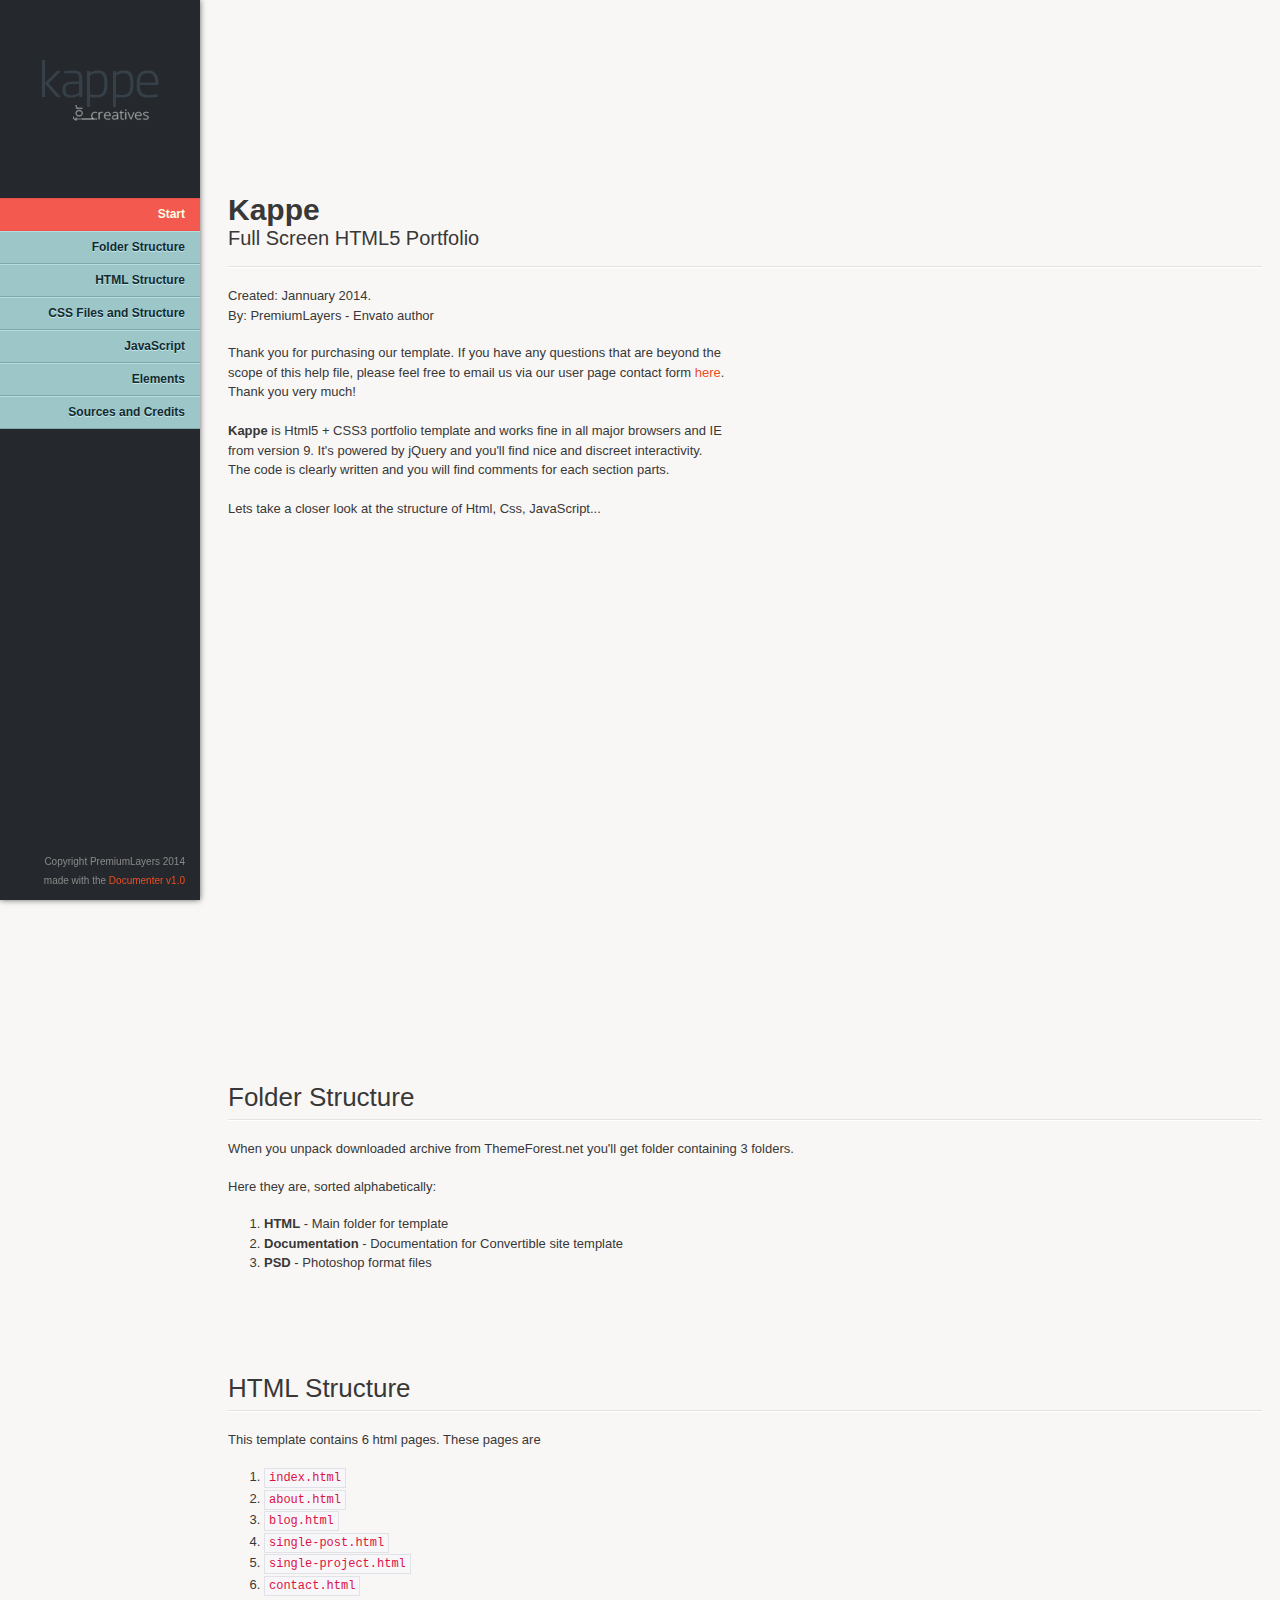
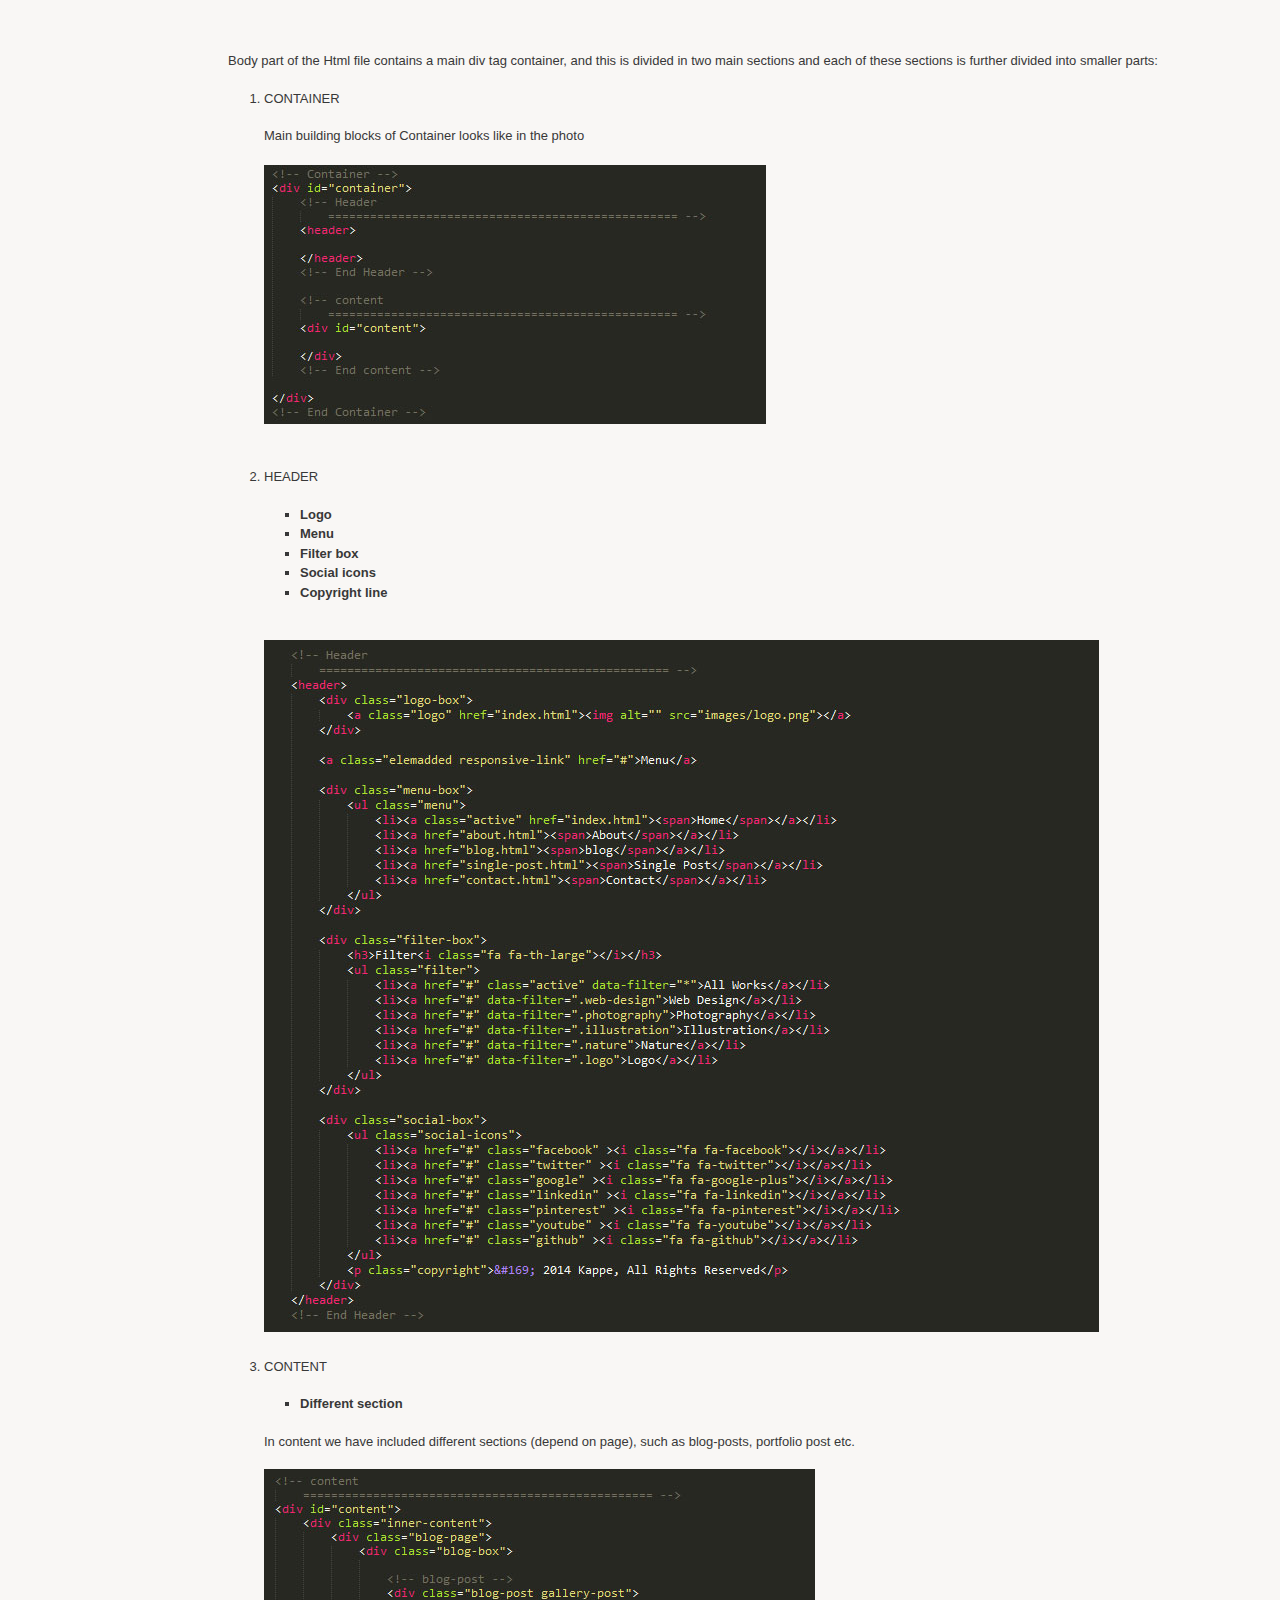
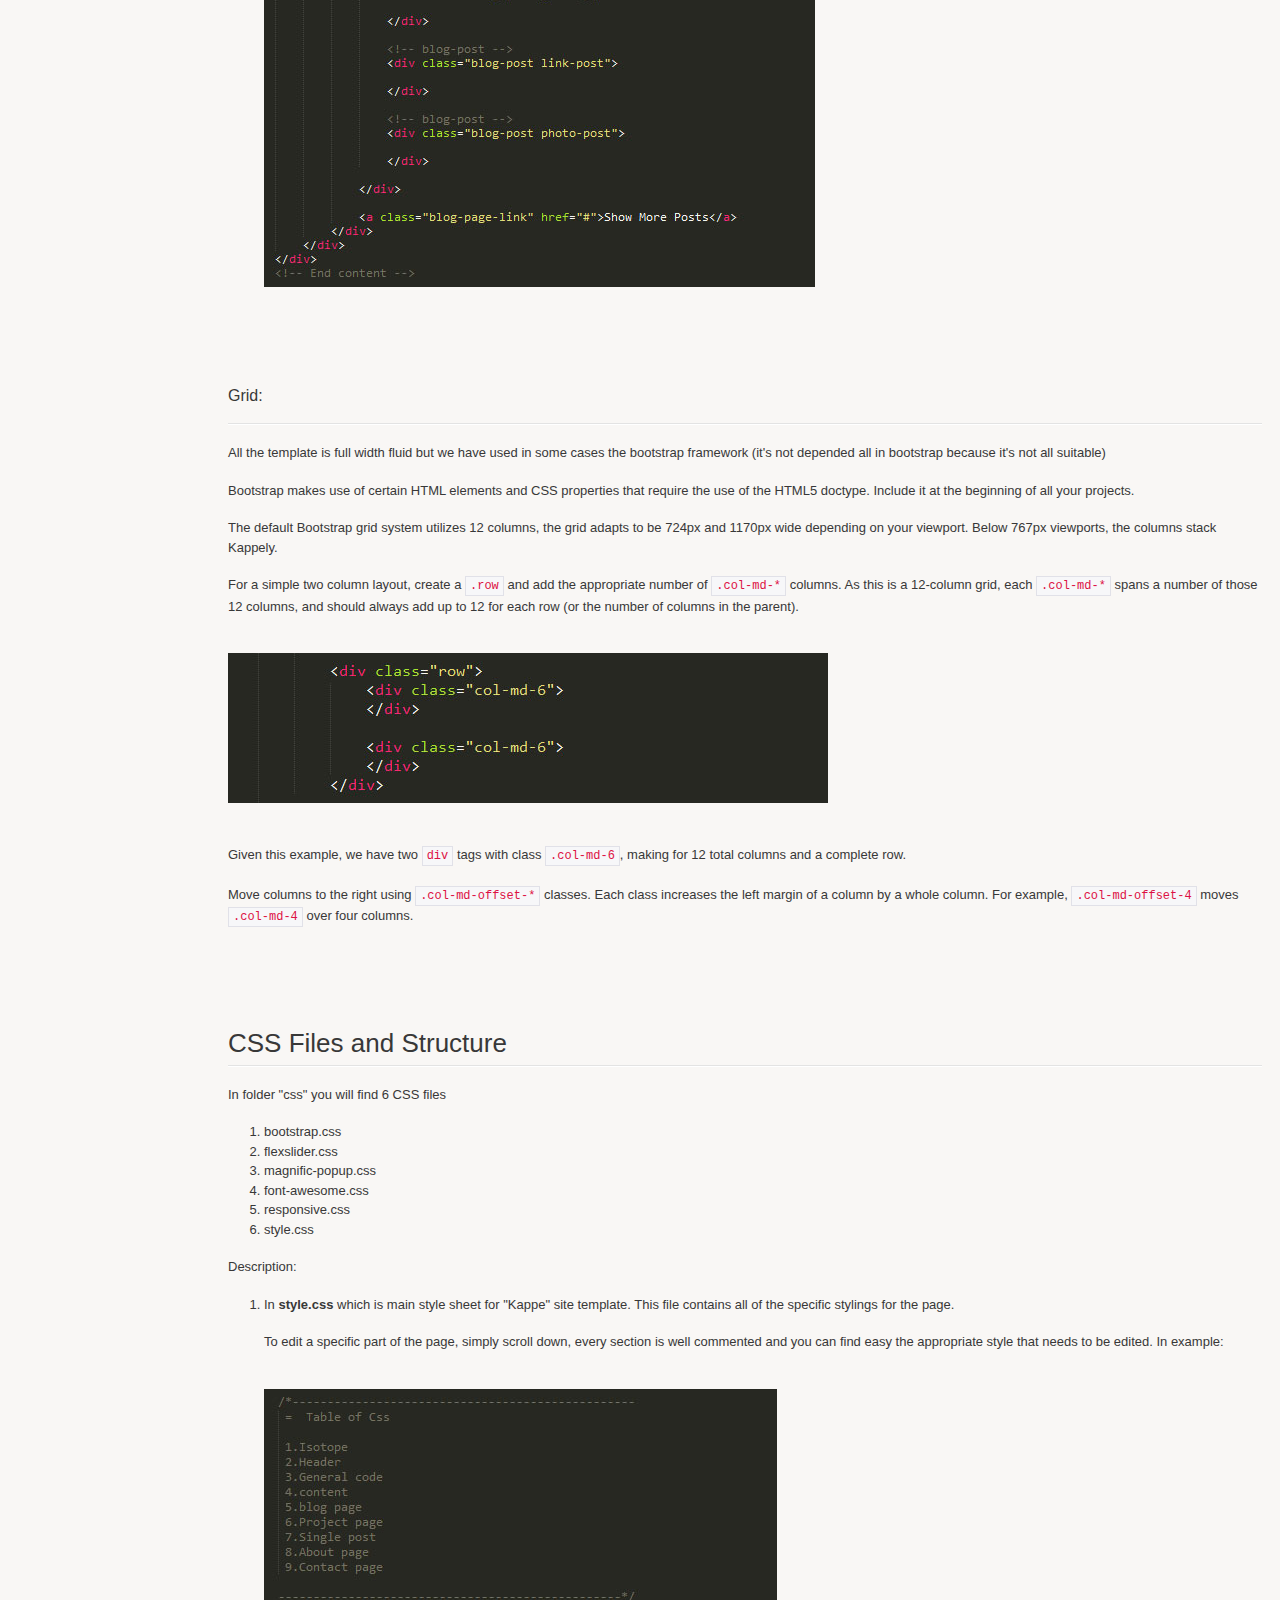
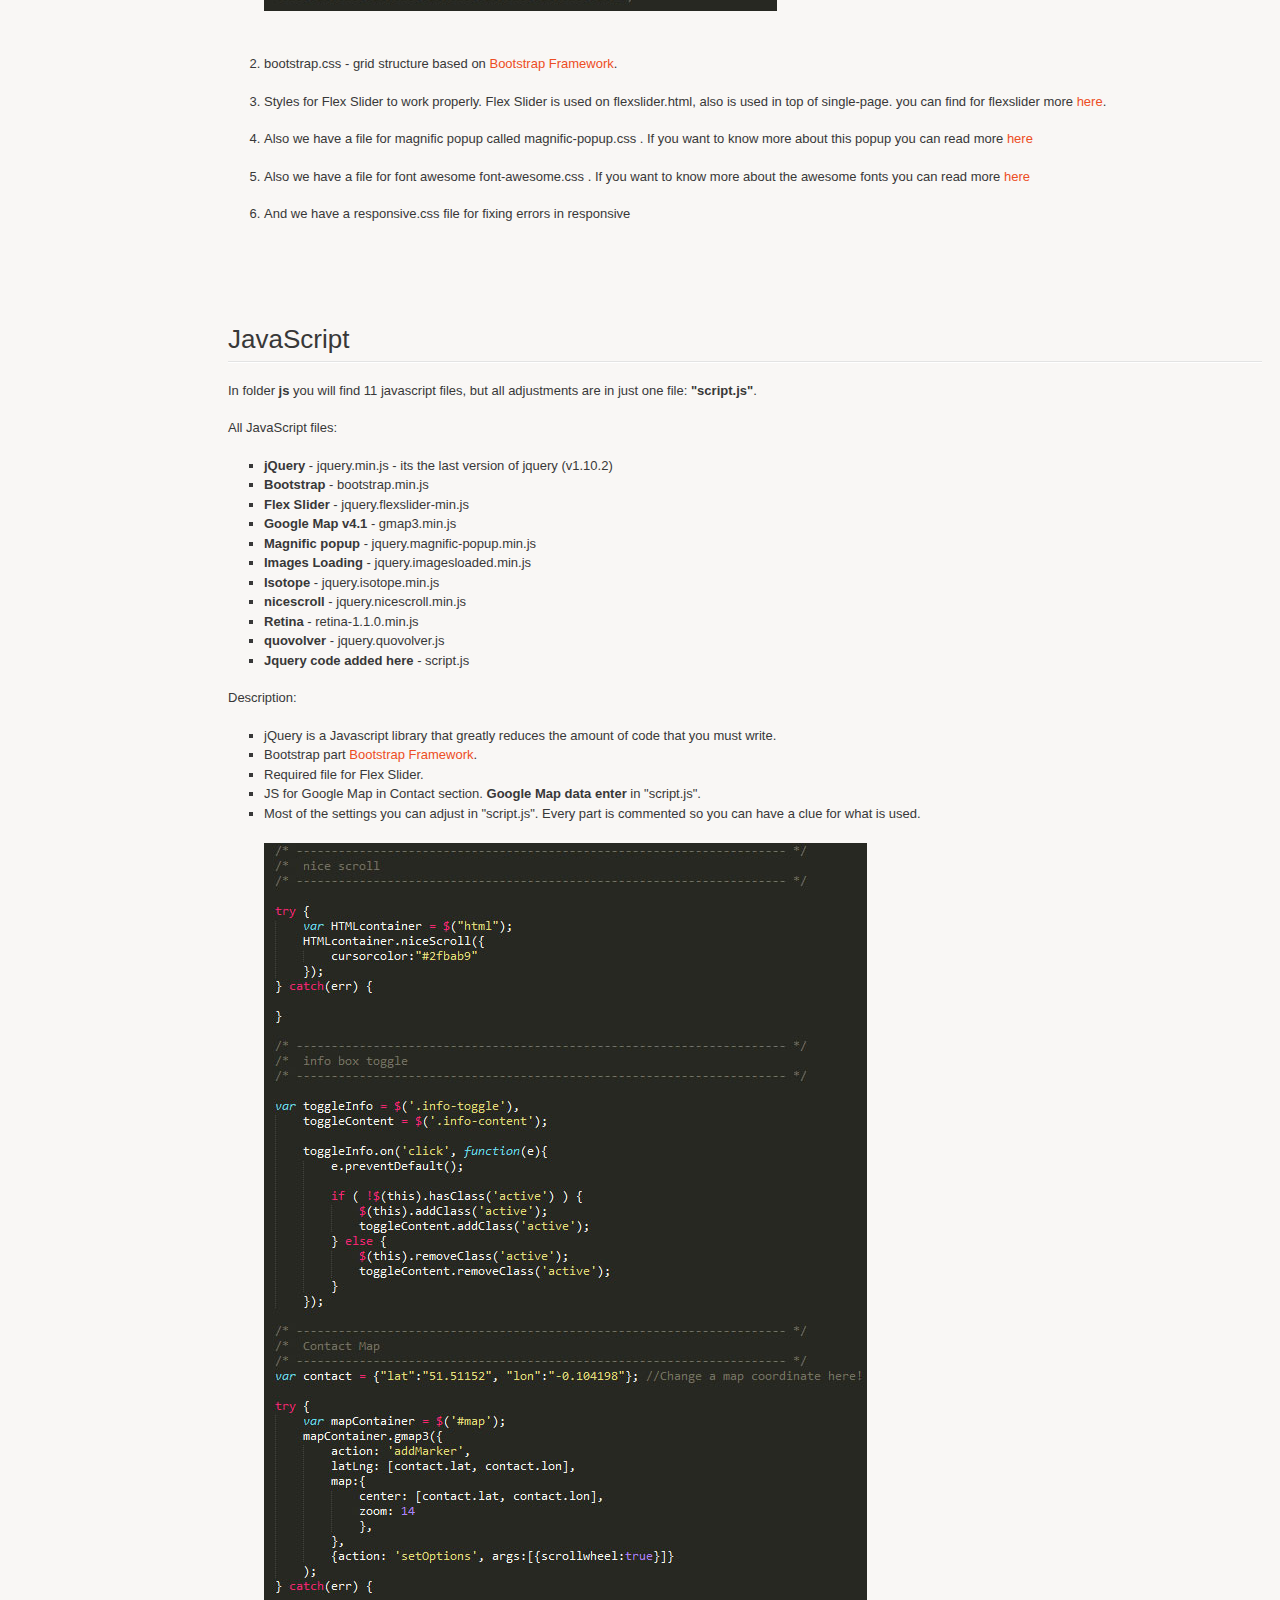
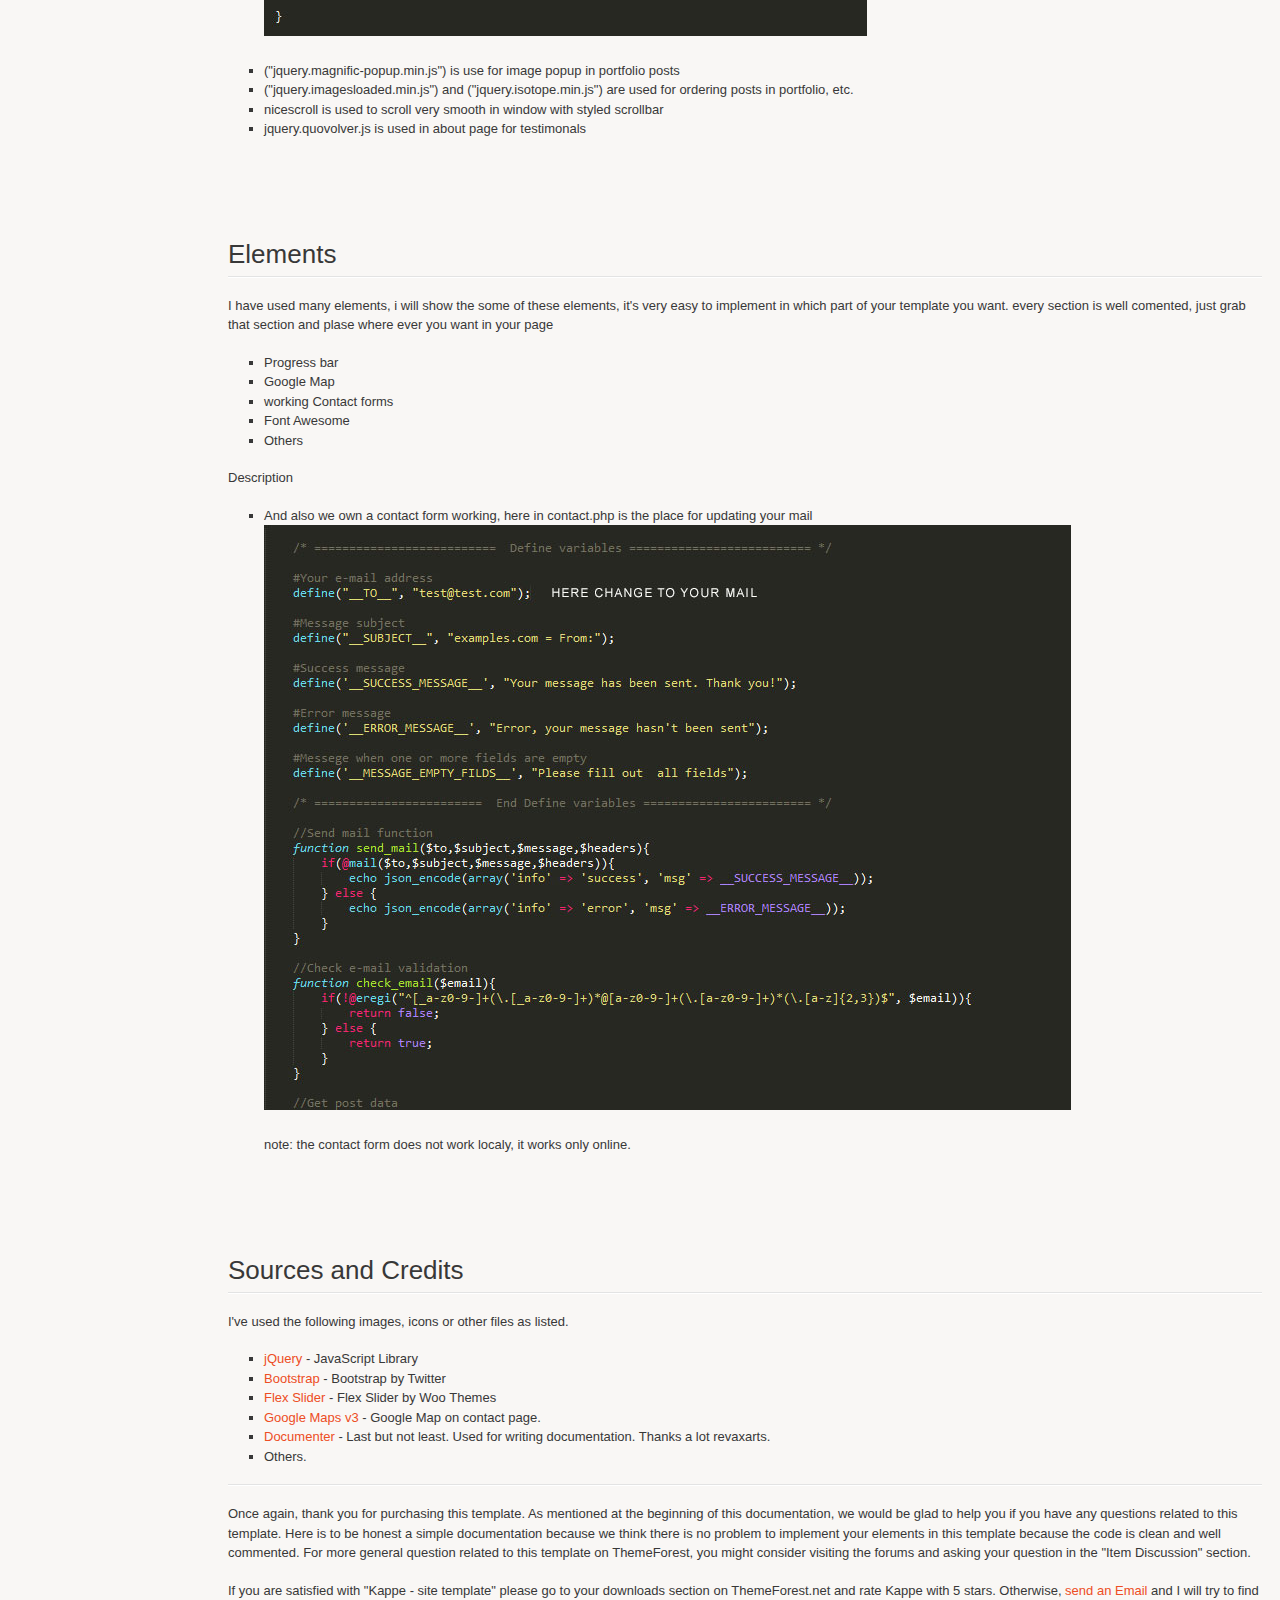
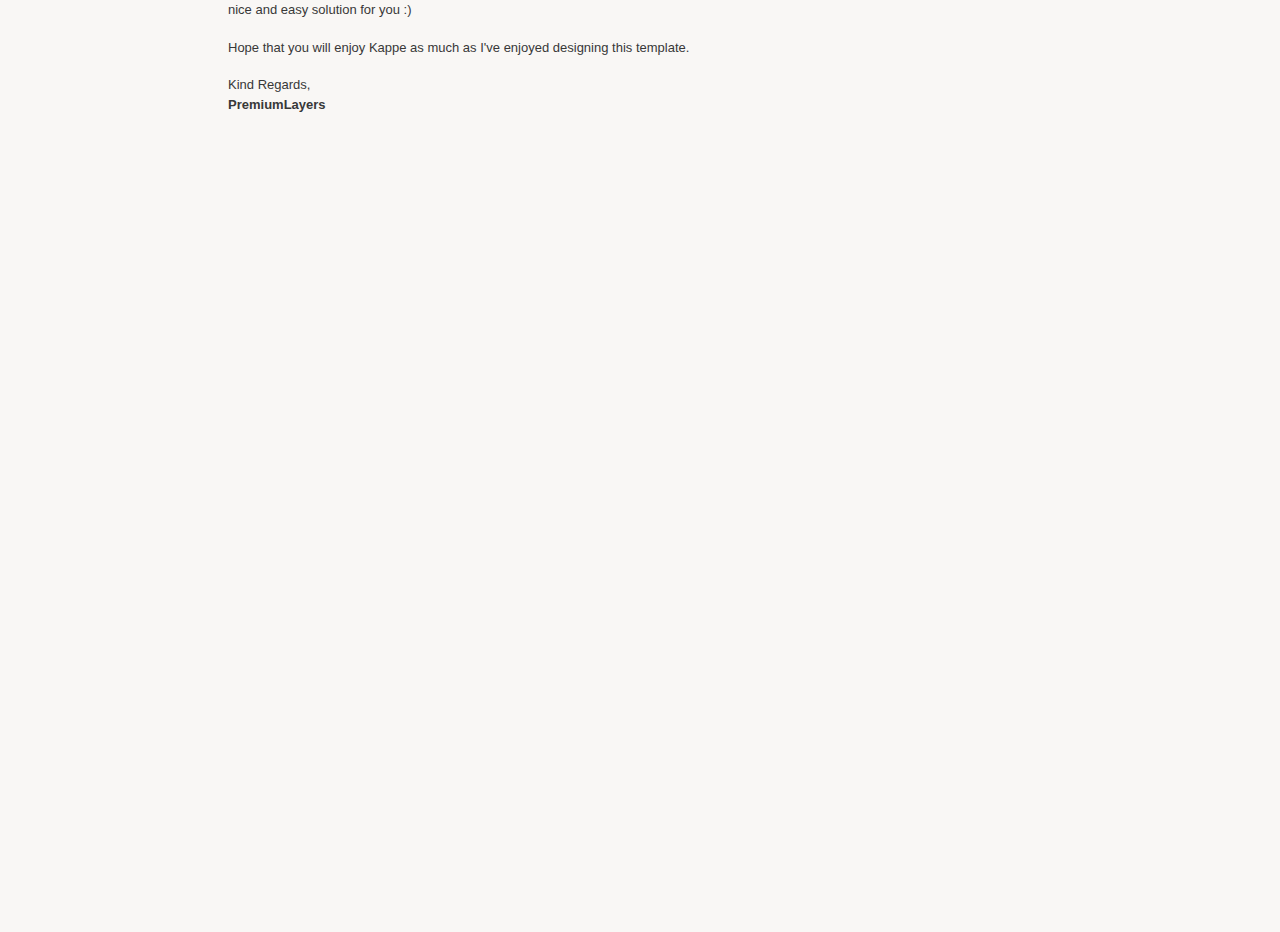
<file: documentation/index.html>
<!doctype html>  
<!--[if IE 6 ]><html lang="en-us" class="ie6"> <![endif]-->
<!--[if IE 7 ]><html lang="en-us" class="ie7"> <![endif]-->
<!--[if IE 8 ]><html lang="en-us" class="ie8"> <![endif]-->
<!--[if (gt IE 7)|!(IE)]><!-->
<html lang="en-us"><!--<![endif]-->
<head>
	<meta charset="utf-8">
	
	<title>Kappe - Documentation</title>
	
	<meta name="description" content="Documentation for Straight site template." />
	<meta name="author" content="spyropress" />
	<meta name="copyright" content="spyropress" />
	<meta name="generator" content="Documenter v1.3 http://rxa.li/documenter" />
	<meta name="date" content="2011-05-31T00:00:00+02:00" />
	
	<link rel="stylesheet" href="css/documenter_style.css" media="all" />
	
	<script src="js/jquery.1.5.1.js"></script>
	
	<script src="js/jquery.scrollTo-1.4.2-min.js"></script>
	<script src="js/jquery.easing.js"></script>
	
	<link rel="stylesheet" href="css/shDocumenter.css" media="screen" />
	<script src="js/shCore.js"></script>
	<script src="js/shBrushCss.js"></script>
    <script src="js/shBrushXml.js"></script>
	<script src="js/shBrushJScript.js"></script>
	<script>SyntaxHighlighter.defaults['toolbar'] = false;SyntaxHighlighter.all();</script>

	<script>document.createElement('section');var duration=500,easing='swing';</script>
	<script src="js/script.js"></script>
	
	<style>
		html{background-color:#f9f7f5;color:#383838;}
		::-moz-selection{background:#fcd355;}
		::selection{background:#fcd355;}
		#documenter_sidebar #documenter_logo{background-image:url(assets/images/logo.png);}
		a{color:#ED4D24;}
		hr{border-top:1px solid #e3e3e3;border-bottom:1px solid #FFFFFF;}
		#documenter_sidebar, #documenter_sidebar ol a{background:#25292D;color:#888;}
		#documenter_sidebar ol a{-webkit-text-shadow:1px 1px 0px #B9F2EF;-moz-text-shadow:0px 1px 0px #C8E9EC;text-shadow:0px 1px 0px #C8E9EC;}
		#documenter_sidebar ol a{background:#9DC6C9; border-bottom:1px solid #81a9ac;border-top:1px solid #b6dcdf;color:#122b31;}
		#documenter_sidebar ol a:hover{background:#F3594F;color:#FBFFE4;border-top:1px solid #e65248;border-bottom:1px solid #ec544a;}
		#documenter_sidebar ol a.current{background:#F3594F;color:#FBFFE4;border-top:1px solid #e65248;border-bottom:1px solid #ec544a;}
		#documenter_copyright{display:block !important;visibility:visible !important;}
	</style>
	
</head>
<body>
	<div id="documenter_sidebar">
		<a href="http://themeforest.net/user/spyropress" id="documenter_logo"></a>
		<ol id="documenter_nav">
			<li><a class="current" href="#documenter_cover">Start</a></li>
			<li><a href="#folder_structure">Folder Structure</a></li>
			<li><a href="#html_structure">HTML Structure</a></li>
			<li><a href="#css_files_and_structure">CSS Files and Structure</a></li>
			<li><a href="#javascript">JavaScript</a></li>
			<li><a href="#elements">Elements</a></li>
			<li><a href="#sources_and_credits">Sources and Credits</a></li>

		</ol>
		<div id="documenter_copyright">Copyright PremiumLayers 2014<br>
		made with the <a href="http://rxa.li/documenter">Documenter v1.0</a> 
		</div>
	</div>
	<div id="documenter_content">
	
	<section id="documenter_cover">
		<h1>Kappe</h1>
		<h2>Full Screen HTML5 Portfolio</h2><hr>
		<ul>
			<li>Created: Jannuary 2014.</li>
			<li>By: PremiumLayers - Envato author</li><li><a href=""></a></li>
		</ul>
		<p>Thank you for purchasing our template. If you have any questions that are beyond the scope of this help file, please feel free to email us via our user page contact form <a href="http://themeforest.net/user/PremiumLayers">here</a>. Thank you very much!
		<br /><br />
		<strong>Kappe</strong> is Html5 + CSS3 portfolio template and works fine in all major browsers and IE from version 9. It's powered by jQuery and you'll find nice and discreet interactivity. The code is clearly written and you will find comments for each section parts.
		<br /><br />
		Lets take a closer look at the structure of Html, Css, JavaScript...</p>
	</section>

	<section id="folder_structure">
	
		<h3>Folder Structure</h3><hr class="notop">
		<p>When you unpack downloaded archive from ThemeForest.net you'll get folder containing 3 folders.</p>
		<p>Here they are, sorted alphabetically:</p>
		<ol>
			<li><strong>HTML</strong> - Main folder for template</li>
			<li><strong>Documentation</strong> - Documentation for Convertible site template</li>
			<li><strong>PSD</strong> - Photoshop format files</li>
		</ol>
	</section>

	<section id="html_structure">
		<h3>HTML Structure</h3><hr class="notop">
		<p>This template contains 6 html pages. These pages are</p>
		<ol>
			<li><code>index.html</code></li>
			<li><code>about.html</code></li>
			<li><code>blog.html</code></li>
			<li><code>single-post.html</code></li>
			<li><code>single-project.html</code></li>
			<li><code>contact.html</code></li>
		</ol> <br>

		<p>
			Body part of the Html file contains a main div tag container, and this is divided in two main sections and each of these sections is further divided into smaller parts:
		</p>
		<ol>
			<li>CONTAINER
				<p>Main building blocks of Container looks like in the photo<br><br>
				<img alt="" src="assets/images/image1.jpg"><br><br>
			</li>

			<li>HEADER
				<ul>
					<li><strong>Logo </strong></li>
					<li><strong>Menu </strong></li>
					<li><strong>Filter box </strong></li>
					<li><strong>Social icons </strong></li>
					<li><strong>Copyright line </strong></li>
				</ul><br>
				<img alt="" src="assets/images/header.jpg"><br><br>
			</li>

			<li>CONTENT
				<ul>
					<li><strong>Different section</strong></li>
					<p> In content we have included different sections (depend on page), such as blog-posts, portfolio post etc.</p>
					<img alt="" src="assets/images/content.jpg"><br><br>
				</ul>
			</li>
		</ol>
		
        <br /><br />
		<h5>Grid:</h5><hr />
		<p>All the template is full width fluid but we have used in some cases the bootstrap framework (it's not depended all in bootstrap because it's not all suitable)</p>
        <p>Bootstrap makes use of certain HTML elements and CSS properties that require the use of the HTML5 doctype. Include it at the beginning of all your projects.</p>

        <p>The default Bootstrap grid system utilizes 12 columns, the grid adapts to be 724px and 1170px wide depending on your viewport. Below 767px viewports, the columns stack Kappely.</p>
        <p>For a simple two column layout, create a <code>.row</code> and add the appropriate number of <code>.col-md-*</code> columns. As this is a 12-column grid, each <code>.col-md-*</code> spans a number of those 12 columns, and should always add up to 12 for each row (or the number of columns in the parent).</p><br>
		<img alt="" src="assets/images/bootstrap.jpg"><br><br>

        <p>Given this example, we have two <code>div</code> tags with class <code>.col-md-6</code>, making for 12 total columns and a complete row.</p>
        <p>Move columns to the right using <code>.col-md-offset-*</code> classes. Each class increases the left margin of a column by a whole column. For example, <code>.col-md-offset-4</code> moves <code>.col-md-4</code> over four columns.</p>

	</section>

	<section id="css_files_and_structure">
		
		<h3>CSS Files and Structure</h3><hr class="notop">
		<p>In folder &quot;css&quot; you will find 6 CSS files</p>
		<p>
			<ol>
				<li>bootstrap.css</li>
                <li>flexslider.css</li>
				<li>magnific-popup.css</li>
				<li>font-awesome.css</li>
				<li>responsive.css</li>
				<li>style.css</li>
			</ol>
		</p>
		<p>Description:</p>
		<ol>
			<li>
				In <strong>style.css</strong> which is main style sheet for &quot;Kappe&quot; site template. This file contains all of the specific stylings for the page.
				<p>To edit a specific part of the page, simply scroll down, every section is well commented and you can find easy the appropriate style that needs to be edited. In example:</p>
				<br>
		 	 <img alt="" src="assets/images/style.jpg"><br><br>
			</li>
            <li><p><span>bootstrap.css</span> - grid structure based on <a target="_blank" href="http://getbootstrap.com/">Bootstrap Framework</a>.</p></li>
			<li>
				<p>Styles for Flex Slider to work properly. Flex Slider is used on flexslider.html, also is used in top of single-page. you can find for flexslider more <a href="http://www.woothemes.com/flexslider/">here</a>.</p>
			</li>
			<li>
				<p>Also we have a file for magnific popup called <span>magnific-popup.css</span> . If you want to know more about this popup you can read more <a href="http://dimsemenov.com/plugins/magnific-popup/">here</a></p>
			</li>
			<li>
				<p>Also we have a file for font awesome <span>font-awesome.css</span> . If you want to know more about the awesome fonts you can read more <a href="http://fontawesome.io/">here</a></p>
			</li>
			<li>
				<p>And we have a <span>responsive.css</span> file for fixing errors in responsive</p>
			</li>
		</ol>
	</section>
		
	<section id="javascript">
		
		<h3>JavaScript</h3><hr class="notop">
		<p>
		In folder <strong>js</strong> you will find 11 javascript files, but all adjustments are in just one file: <strong>&quot;script.js&quot;</strong>.</p>
		<p>
		All JavaScript files:</p>
		<ul>
			<li><strong>jQuery</strong> - jquery.min.js - its the last version of jquery (v1.10.2)</li>
            <li><strong>Bootstrap</strong> - bootstrap.min.js</li>
			<li><strong>Flex Slider</strong> - jquery.flexslider-min.js</li>
            <li><strong>Google Map v4.1</strong> - gmap3.min.js</li>
			<li><strong>Magnific popup</strong> - jquery.magnific-popup.min.js </li>
			<li><strong>Images Loading</strong> - jquery.imagesloaded.min.js</li>
			<li><strong>Isotope</strong> - jquery.isotope.min.js</li>
			<li><strong>nicescroll</strong> - jquery.nicescroll.min.js</li>
			<li><strong>Retina</strong> - retina-1.1.0.min.js</li>
			<li><strong>quovolver</strong> - jquery.quovolver.js</li>
			<li><strong>Jquery code added here</strong> - script.js</li>
		</ul>
		<p>Description:</p>
		<ul>
			<li>jQuery is a Javascript library that greatly reduces the amount of code that you must write.</li>
			<li>Bootstrap part <a target="_blank" href="http://getbootstrap.com/">Bootstrap Framework</a>.</li>
			<li>Required file for Flex Slider.</li>
            <li>JS for Google Map in Contact section. <strong>Google Map data enter</strong> in &quot;script.js&quot;.</li>
			<li>
				Most of the settings you can adjust in &quot;script.js&quot;. Every part is commented so you can have a clue for what is used.
				<br><br>
		 	 <img alt="" src="assets/images/script.jpg"><br><br>
			</li>
			<li>
				(&quot;jquery.magnific-popup.min.js&quot;) is use for image popup in portfolio posts
			</li>
			<li>
				(&quot;jquery.imagesloaded.min.js&quot;) and (&quot;jquery.isotope.min.js&quot;) are used for ordering posts in portfolio, etc.
			</li>
			<li>
				nicescroll is used to scroll very smooth in window with styled scrollbar
			</li>
			<li>
				jquery.quovolver.js is used in about page for testimonals
			</li>
		</ul>
	</section>

	<section id="elements">
		<h3>Elements</h3><hr class="notop">
		<p>I have used many elements, i will show the some of these elements, it's very easy to implement in which part of your template you want. every section is well comented, just grab that section and plase where ever you want in your page</p>
		<ul>
			<li>Progress bar</li>
			<li>Google Map</li>
			<li>working Contact forms</li>
			<li>Font Awesome</li>
			<li>Others</li>
		</ul>
		<p>Description</p>

		<ul>
			<li>And also we own a contact form working, here in contact.php is the place for updating your mail <br>
				<img alt="" src="assets/images/contact.jpg"><br><br>

				<span>note:</span> the contact form does not work localy, it works only online.
		 	</li>
		</ul>
	</section>


	<section id="sources_and_credits">
		
		<h3>Sources and Credits</h3><hr class="notop">
		<p>I&#39;ve used the following images, icons or other files as listed.</p>
		
		<ul>
			<li><a href="http://jquery.com/">jQuery</a> - JavaScript Library</li>
            <li><a href="http://twitter.github.com/bootstrap/">Bootstrap</a> - Bootstrap by Twitter</li>
			<li><a href="http://www.woothemes.com/flexslider/">Flex Slider</a> - Flex Slider by Woo Themes</li>
			<li><a href="https://developers.google.com/maps/documentation/javascript/3.10/reference">Google Maps v3</a> - Google Map on contact page.</li>
			<li><a href="http://themeforest.revaxarts.com/documenter/">Documenter</a> - Last but not least. Used for writing documentation. Thanks a lot revaxarts.</li>
			<li>Others.</li>
		</ul>
		<hr />
		<p>Once again, thank you for purchasing this template. As mentioned at the beginning of this documentation, we would be glad to help you if you have any questions related to this template. Here is to be honest a simple documentation because we think there is no problem to implement your elements in this template because the code is clean and well commented. For more general question related to this template on ThemeForest, you might consider visiting the forums and asking your question in the &quot;Item Discussion&quot; section.</p>
		<p>If you are satisfied with &quot;Kappe - site template&quot; please go to your downloads section on ThemeForest.net and rate Kappe with 5 stars. Otherwise, <a href="http://themeforest.net/user/PremiumLayers">send an Email</a> and I will try to find nice and easy solution for you :)</p>
		<p>Hope that you will enjoy Kappe as much as I've enjoyed designing this template.</p>
		<p>Kind Regards,<br /><strong>PremiumLayers</strong></p>
	</section>

	</div>
</body>
</html>
</file>
<file: documentation/css/documenter_style.css>
/*!
 * Documenter 1.3
 * http://rxa.li/documenter
 *
 * Copyright 2011, Xaver Birsak
 * http://revaxarts.com
 *
 */
html,body,div,span,applet,object,iframe,h1,h2,h3,h4,h5,h6,p,blockquote,pre,a,abbr,acronym,address,big,cite,code,del,dfn,em,font,img,ins,kbd,q,s,samp,small,strike,strong,sub,sup,tt,var,dl,dt,dd,ol,ul,li,fieldset,form,label,legend,table,caption,tbody,tfoot,thead,tr,th,td{
	margin:0;
	padding:0;
	border:0;
	outline:0;
	font-weight:inherit;
	font-style:inherit;
	font-size:100%;
	font-family:inherit;
	vertical-align:baseline;
}
html { 
	font-size:101%;
	font-family:Helvetica,helvetica,Arial,verdana,arial,sans-serif;
	font-size:13px;
	line-height:19px;
	-webkit-text-size-adjust:none;
	color:#6F6F6F;
	background-color:#efefef;
}
body{
	min-height:100%;
	height:auto;
	width:100%;
}
footer, header, section {
	display:block;
}
a{ color:#6F6F6F; text-decoration:none; cursor:pointer; }
a:hover { text-decoration:underline }
p, ul, ol{
	margin:18px 0;
	line-height:1.5em;
}

li{
	list-style:none;
}

li.placeholder{
	height:70px;
	width:100%;
	font-size:16px;
}
hr { 
	display:block;
	height:0px;
	line-height:0px;
	border:0;
	border-top:1px solid #ddd;
	border-bottom:1px solid #aaa;
	margin:16px 0;
	padding:0;
}
hr.notop{
	margin-top:0;
}

strong{
	font-weight:700;
}
#documenter_content{
	position:absolute;
	right:18px;
	left:218px;
	padding-left:10px;
	padding-bottom:800px;
	min-height:100%;
	height:auto;
	z-index:1;
}
#documenter_sidebar{
	-moz-box-shadow:0 0 6px rgba(3,3,3,0.6);
	-webkit-box-shadow:0 0 6px rgba(3,3,3,0.6);
	box-shadow:0 0 6px rgba(3,3,3,0.6);
	position:fixed;
	left:0;
	width:200px;
	height:100%;
	min-height:100%;
	z-index:100;
}
#documenter_sidebar a{
	position:relative;
	z-index:100;
}
img{
	border:0;
}
#documenter_copyright{
	position:absolute;
	bottom:10px;
	font-size:10px;
	right:15px;
	width:200px;
	text-align:right;
	z-index:1
}
noscript{
	display:block;
	position:absolute;
	top:238px;
	margin:0 auto;
	width:800px;
	bottom:0;
	z-index:20;
}
noscript p{
	width:800px;
	font-size:20px;
	padding-top:20px;
	margin:0 auto;
	color:#4D4D4D;
}

.small{
	font-size:10px;
	letter-spacing:0;
}

/* === SIDEBAR Section === */

#documenter_sidebar #documenter_logo{
	display:block;
	height:20%;
	max-height:200px;
	min-height:70px;
	width:200px;
	background-position:center center;
	background-repeat:no-repeat;
}

#documenter_sidebar ol{
	font-size:12px;
	font-weight:700;
	min-height:150px;
	height:75%;
	overflow:auto;
}

#documenter_sidebar ol li{
	text-align:right;
	padding:0;
}
#documenter_sidebar ol a{
	display:block;
	padding:9px;
	border-top:1px solid #ddd;
	border-bottom:1px solid #aaa;
	padding:6px 15px 7px 0;
	text-align:right;
}
#documenter_sidebar ol a:hover,#documenter_sidebar ol a.current{
	-webkit-text-shadow:none;
	-moz-text-shadow:none;
	text-shadow:none;
	text-decoration:none;
}

/* === CONTENT Section === */
#documenter_cover{
	height:800px;
	padding-top:200px !important;
}
#documenter_cover li{
	list-style:none !important;
	margin-left:0 !important;
}
#documenter_cover p{
	width:500px;
}
#documenter_content section{
	padding-top:70px;
}
#documenter_content h1{
	margin-bottom:10px;
	font-size:30px;
	font-weight:700;
}
#documenter_content h2{
	font-size:20px;
	margin-bottom:18px;
	font-weight:100;
}
#documenter_content h3{
	font-size:26px;
	padding-bottom: 12px;
	margin:18px 0 0;
	font-weight:100;
}
#documenter_content h4{
	font-size:20px;
	margin:18px 0;
	font-weight:100;
}
#documenter_content h5{
	font-size:16px;
	margin:18px 0;
	font-weight:100;
}
#documenter_content h6{
	font-size:14px;
	margin:18px 0;
	font-weight:100;
}
#documenter_content p{
	margin:18px 0;
}
#documenter_content ol li{
	list-style:decimal;
	margin-left:36px;
	
}
#documenter_content ul li{
	list-style:square;
	margin-left:36px;
	
}
#documenter_content code, #documenter_content pre {
	font-family:"Courier New", Courier, monospace;
	font-size:12px;
}

#documenter_content code {
    padding: 2px 4px;
    color: #d14;
    white-space: nowrap;
    background-color: #f7f7f9;
    border: 1px solid #e1e1e8;
}

#documenter_content .html code {
    padding:0;
    color: #d14;
    white-space: nowrap;
    background-color: transparent;
    border: 0;
}

#documenter_content .warning{
	padding:10px 10px 10px 30px;
	border:1px solid #D5D458;
	background-color:#F0FEB1;
	background-image:url(img/warning.png);
	background-repeat:no-repeat;
	background-position: 8px 11px;
}
#documenter_content .info{
	padding:10px 10px 10px 30px;
	border:1px solid #6AB3FF;
	background-color:#A3D0FF;
	background-image:url(img/info.png);
	background-repeat:no-repeat;
	background-position: 8px 11px;
}
#documenter_content pre{
	background-image:url(img/pre_bg.png);
	line-height:19px;
}





/**
 * Print styles.
*/
@media print {
	 * { background: transparent !important; color: black !important; text-shadow: none !important; filter:none !important;
	-ms-filter: none !important; } /* Black prints faster: sanbeiji.com/archives/953 */
	a, a:visited { color: #444 !important; text-decoration: underline; }
	a[href]:after { content: " (" attr(href) ")"; }
	abbr[title]:after { content: " (" attr(title) ")"; }
	.ir a:after, a[href^="javascript:"]:after, a[href^="#"]:after { content: ""; }  /* Don't show links for images, or javascript/internal links */
	pre, blockquote { border: 1px solid #999; page-break-inside: avoid; }
	thead { display: table-header-group; } /* css-discuss.incutio.com/wiki/Printing_Tables */
	tr, img { page-break-inside: avoid; }
	@page { margin: 0.5cm; }
	p, h2, h3 { orphans: 3; widows: 3; }
	h2, h3{ page-break-after: avoid; }
	hr { border-top:1px solid #000 !important;border-bottom:0 !important; }
	
	#documenter_sidebar{
		-moz-box-shadow:none;
		-webkit-box-shadow:none;
		box-shadow:none;
		position:absolute;
		left:10px;
		top:0;
		width:100%;
		margin-top:500px;
	}
	#documenter_sidebar ol:before { content: "Table of Contents"; }
	
	#documenter_sidebar ol{
		border:0 !important;
	}
	#documenter_sidebar ol li{
		border:0 !important;
		text-align:left;
	}
	#documenter_sidebar ol li a{
		border:0 !important;
		text-align:left;
		padding:4px;
	}
	#documenter_sidebar ol li a:hover{
		border:0 !important;
	}
	#documenter_sidebar #documenter_logo{
		display:none;
	}
	#documenter_sidebar #documenter_copyright{
		display:none;
	}
	#documenter_content{
		left:10px;
	}
	#documenter_cover{
		margin-bottom:300px;
	}
	#documenter_content .warning{
		background-image:url(img/warning.png) !important;
		background-repeat:no-repeat !important;
		background-position: 8px 11px !important;
	}
	#documenter_content .info{
		background-image:url(img/info.png) !important;
		background-repeat:no-repeat !important;
		background-position: 8px 11px !important;
	}
	#documenter_content pre{
		background-image:url(img/pre_bg.png) !important;
		line-height:19px;
	}
}
</file>
<file: documentation/css/shDocumenter.css>
/*
 * Copyright (c) 2011 
 * -------------------------------
 * powered by revaxarts.com (http://revaxarts.com)
 * original filename: shDocumenter.css
 * filesize: 3735 Bytes
 * last modified: Tue, 05 Apr 2011 16:10:24 +0200
 *
 */
 .syntaxhighlighter { background-color: #FEFEFE !important; margin:9px 0 !important; } .syntaxhighlighter .line.alt1 { background-color: #F0F0F0 !important; } .syntaxhighlighter .line.alt2 { background-color: #FEFEFE !important; } .syntaxhighlighter .line.highlighted.alt1, .syntaxhighlighter .line.highlighted.alt2 {
	background-color: #00CC66 !important;
} .syntaxhighlighter .line.highlighted.number { color: #FEFEFE !important; } .syntaxhighlighter { overflow:auto !important; } .syntaxhighlighter table { min-width:900px !important; width:100% !important; } .syntaxhighlighter table caption { color: black !important; } .syntaxhighlighter .gutter { color: #787878 !important; width:3% !important; text-align:right; } .syntaxhighlighter .code { width:97% !important; } .syntaxhighlighter .code .line { overflow:hidden; height:18px !important; } .syntaxhighlighter .gutter .line { overflow:hidden; border-right: 3px solid #FEFEFE !important; height:18px !important; } .syntaxhighlighter .gutter .line.highlighted { background-color: #FEFEFE !important; color: #787878 !important; } .syntaxhighlighter.printing .line .content { border: none !important; } .syntaxhighlighter.collapsed { overflow: visible !important; } .syntaxhighlighter.collapsed .toolbar { color: #3f5fbf !important; background: #FEFEFE !important; border: 1px solid #d4d0c8 !important; } .syntaxhighlighter.collapsed .toolbar a { color: #3f5fbf !important; } .syntaxhighlighter.collapsed .toolbar a:hover { color: #aa7700 !important; } .syntaxhighlighter .toolbar { color: #a0a0a0 !important; background: #d4d0c8 !important; border: none !important; } .syntaxhighlighter .toolbar a { color: #a0a0a0 !important; } .syntaxhighlighter .toolbar a:hover { color: red !important; } .syntaxhighlighter .plain, .syntaxhighlighter .plain a { color: black !important; } .syntaxhighlighter .comments, .syntaxhighlighter .comments a { color: #3f5fbf !important; } .syntaxhighlighter .string, .syntaxhighlighter .string a { color: #2a00ff !important; } .syntaxhighlighter .keyword { color: #7f0055 !important; } .syntaxhighlighter .preprocessor { color: #646464 !important; } .syntaxhighlighter .variable { color: #aa7700 !important; } .syntaxhighlighter .value { color: #009900 !important; } .syntaxhighlighter .functions { color: #ff1493 !important; } .syntaxhighlighter .constants { color: #0066cc !important; } .syntaxhighlighter .script { font-weight: bold !important; color: #7f0055 !important; background-color: none !important; } .syntaxhighlighter .color1, .syntaxhighlighter .color1 a { color: gray !important; } .syntaxhighlighter .color2, .syntaxhighlighter .color2 a { color: #ff1493 !important; } .syntaxhighlighter .color3, .syntaxhighlighter .color3 a { color: red !important; } .syntaxhighlighter .keyword { font-weight: bold !important; } .syntaxhighlighter .xml .keyword { color: #3f7f7f !important; font-weight: normal !important; } .syntaxhighlighter .xml .color1, .syntaxhighlighter .xml .color1 a { color: #7f007f !important; } .syntaxhighlighter .xml .string { font-style: italic !important; color: #2a00ff !important; }
</file>
